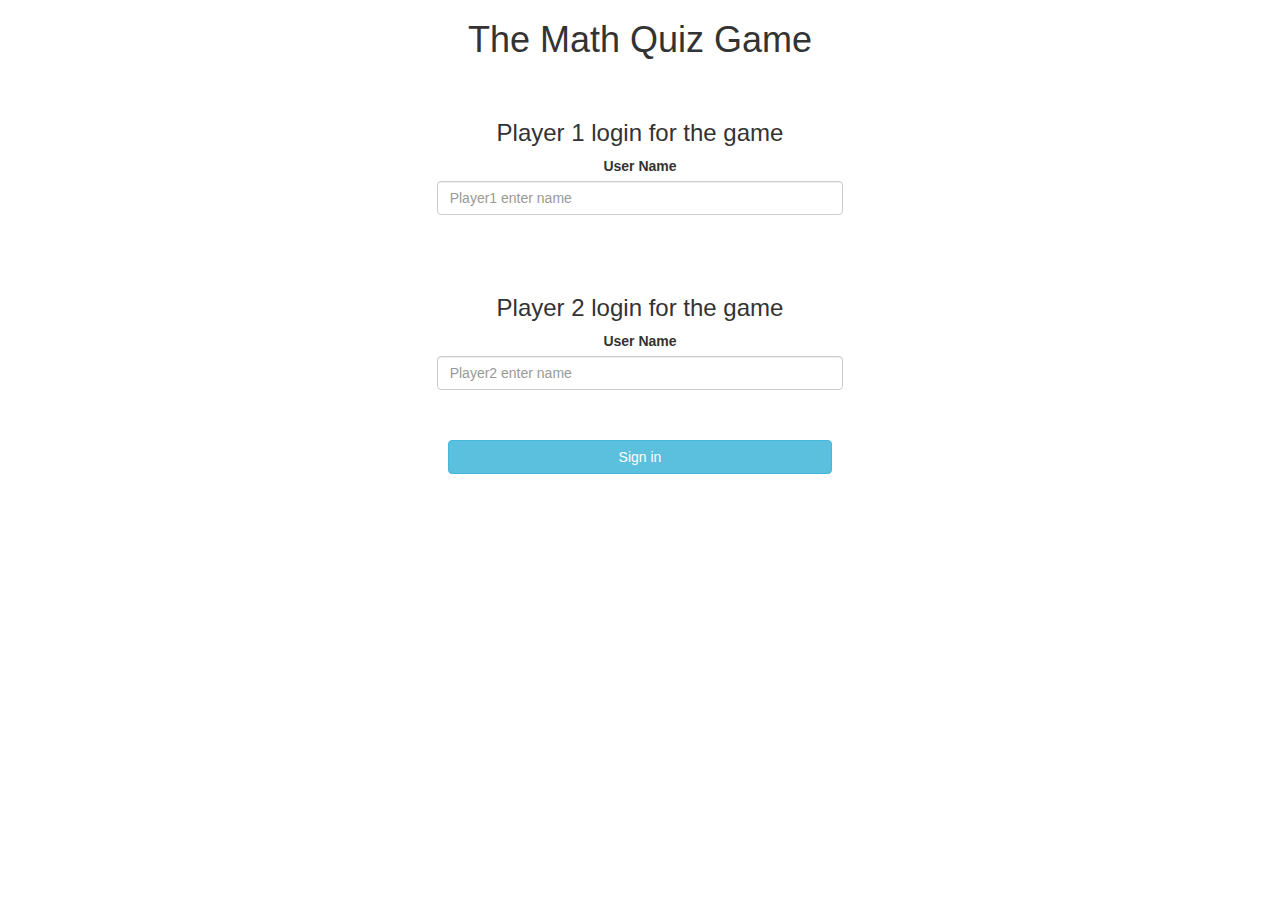
<file: index.html>
<!DOCTYPE html>
<html>
<head>
	<title>The Math Quiz Game</title>

<meta name="viewport" content="width=device-width, initial-scale=1">
<link rel="stylesheet" href="https://maxcdn.bootstrapcdn.com/bootstrap/3.4.0/css/bootstrap.min.css">
<script src="https://ajax.googleapis.com/ajax/libs/jquery/3.4.1/jquery.min.js"></script>
<script src="https://maxcdn.bootstrapcdn.com/bootstrap/3.4.0/js/bootstrap.min.js"></script>

<link rel="stylesheet" type="text/css" href="quiz_game.css">

</head>
<body>
	<style>
		body {
		  background-image: url('https://static.vecteezy.com/system/resources/previews/002/049/237/original/liquid-art-painting-texture-background-abstract-watercolor-paint-background-dark-blue-color-grunge-texture-for-background-vector.jpg');
		}
	</style>
<center>
<h1>The Math Quiz Game</h1>
<div class="col-lg-4 col-sm-8 col-xs-11 login_div1">
	<br>
	<h3>Player 1 login for the game</h3>
	<label>User Name</label>
	<input type="text" id="player1_name_input" class="form-control" placeholder="Player1 enter name">
	<br>
</div>
<br>
<div class="col-lg-4 col-sm-8 col-xs-11 login_div1">
	<h3>Player 2 login for the game</h3>
	<label>User Name</label>
	<input type="text" id="player2_name_input" class="form-control" placeholder="Player2 enter name">
	<br>
</div>
<br>
	<button style="width:30%;" class="btn btn-info" onclick="adduser()">Sign in</button>
</center>
<script src="quiz_game_login.js"></script>
</body>
</html>
</file>
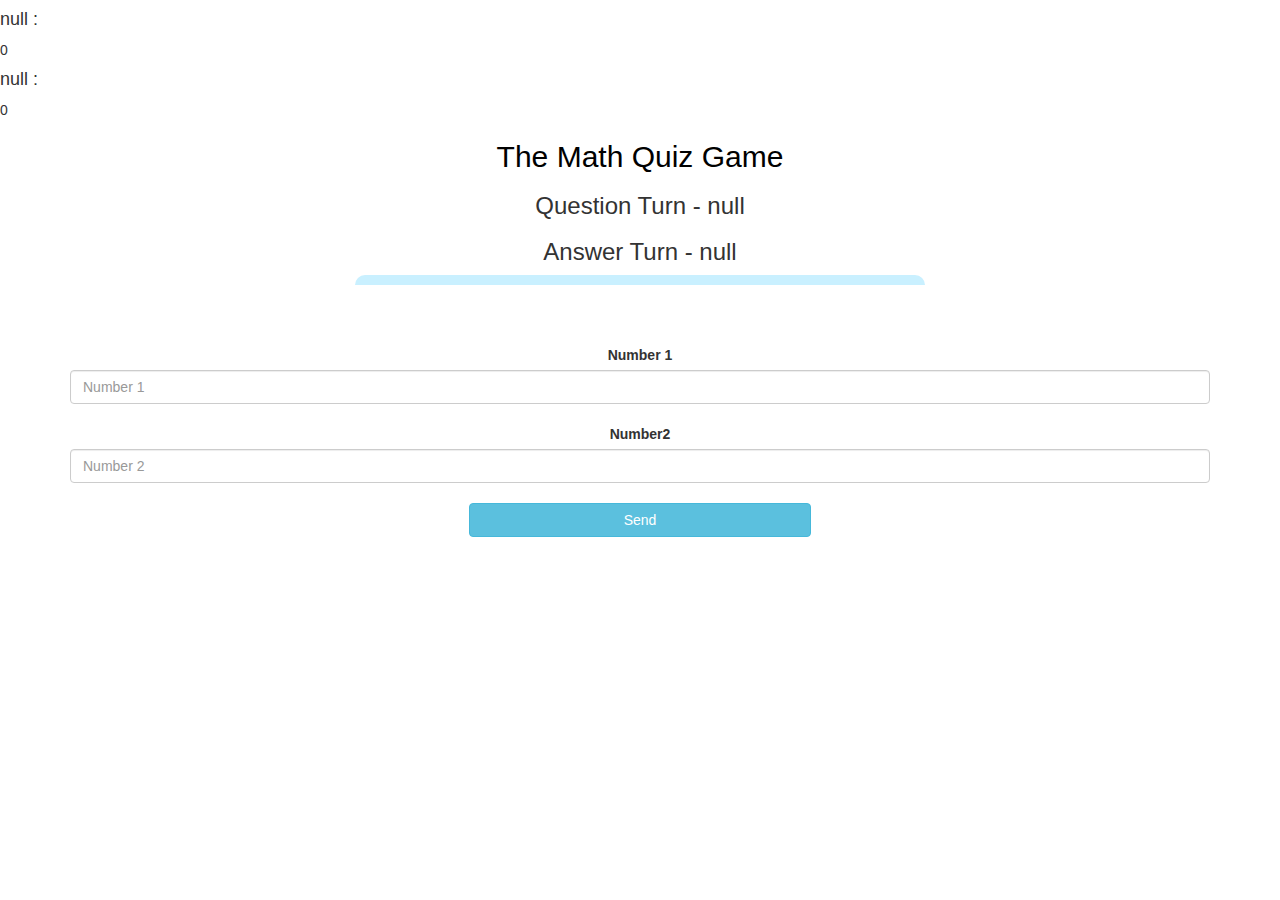
<file: quiz_game_page.html>
<!DOCTYPE html>
<html>
<head>
	<title>The Math Quiz Game</title>

<meta name="viewport" content="width=device-width, initial-scale=1">
<link rel="stylesheet" href="https://maxcdn.bootstrapcdn.com/bootstrap/3.4.0/css/bootstrap.min.css">
<script src="https://ajax.googleapis.com/ajax/libs/jquery/3.4.1/jquery.min.js"></script>
<script src="https://maxcdn.bootstrapcdn.com/bootstrap/3.4.0/js/bootstrap.min.js"></script>

<link rel="stylesheet" type="text/css" href="quiz_game.css">
</head>
<body>
	<style>
		body {
		  background-image: url('https://i.pinimg.com/originals/b8/f5/7a/b8f57a3a9e6de9f270e1a65b33d55462.jpg');
		}
	</style>
<h4 id="player1name"></h4> <span id="player1score"></span>
<br>
<h4 id="player2name"></h4> <span id="player2score"></span>
<div class="container">
	<center>
		<h2 style="color: rgb(0, 0, 0);">The Math Quiz Game</h2>
<h3 id="questionturn"></h3>
<h3 id="answerturn"></h3>
<div id="output" class="col-lg-6"></div>
		<br>
		<br>
		<label>Number 1</label>
<input type="text" id="word1" class="form-control" placeholder="Number 1">
		<br>
		<label>Number2</label>
<input type="text" id="word2" class="form-control" placeholder="Number 2">
        <br>
<button onclick="send()" class="btn btn-info" style="width:30%;">Send</button>
	</center>
</div>

<script src="quiz_game_page.js"></script>
</body>
</html>
</file>
<file: quiz_game.css>
.login_div1 , .login_div2
	{
		background: rgba(255, 255, 255, 0);
		padding: 10px;
		float: none;
		border-radius: 15px;
	}


#player1_name , #player2_name
{
	display: inline-block;
	margin-left: 20px;
}
#output
{
background: white;
border-radius: 10px;
border-top: 10px solid #c9f0ff;
padding: 10px;
float: none;
text-align: left;
}
</file>
